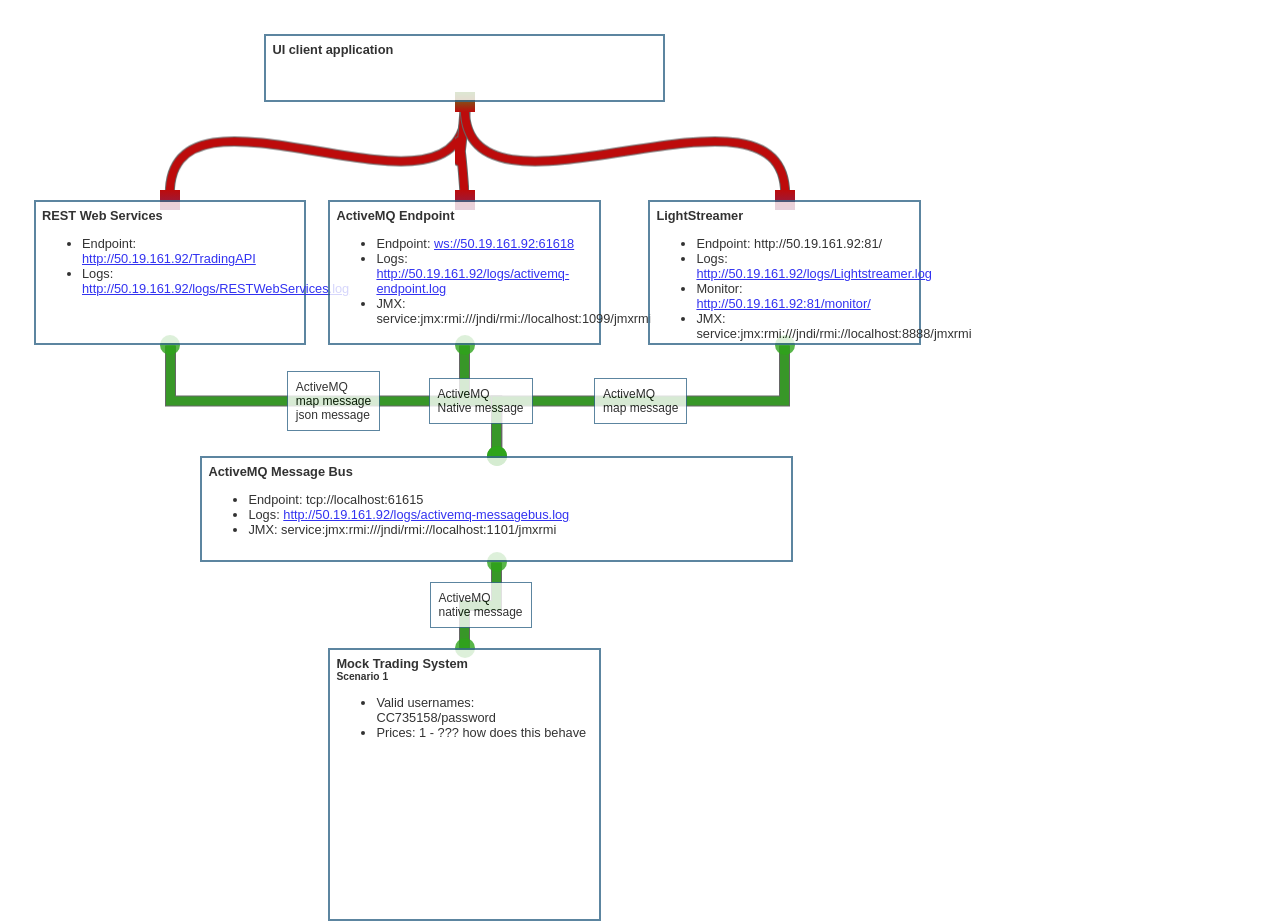
<file: src/diagram.html>
<!doctype html>
<html>
<head>
    <title>CIAPI-in-a-box - Dashboard</title>
    <meta http-equiv="content-type" content="text/html;charset=utf-8"/>
    <script type="text/javascript" src="libs/jquery-1.6.1.js"></script>
    <script type="text/javascript" src="libs/jquery-ui/1.8.11/js/jquery-ui.min.js"></script>
    <script type="text/javascript" src="libs/jquery.jsPlumb-1.3.2-all-min.js"></script>

    <link rel="stylesheet" href="libs/themes/ci.default/ci.default.css"/>
    <link rel="stylesheet" href="styles.css"/>

    <style>
        #UIApp-component {
            top: 2em;
            left: 20em;
            width: 30em;
        }

        #RESTWebServices-component {
            top: 15em;
            left: 2em;
            height: 10em;
            width: 20em;
        }

        #ActiveMQEndpoint-component {
            top: 15em;
            left: 25em;
            height: 10em;
            width: 20em;
        }

        #LightStreamer-component {
            top: 15em;
            left: 50em;
            height: 10em;
            width: 20em;
        }

        #ActiveMQMessageBus-component {
            top: 35em;
            left: 15em;
            width: 45em;
            height: 7em;
        }

        #MockTradingSystem-component {
            top: 50em;
            left: 25em;
            height: 20em;
            width: 20em;
        }

    </style>

    <!--  demo code -->
    <script type="text/javascript" src="connections.js"></script>
</head>
<body onunload="jsPlumb.unload();">

<div style="position:absolute">
    <div id="demo">
        <div class="component window" id="UIApp-component">
            <h3>UI client application</h3>
        </div>
        <div class="component window" id="RESTWebServices-component">
            <h3>REST Web Services</h3>
            <ul>
                <li>Endpoint: <a href="http://50.19.161.92/TradingAPI">http://50.19.161.92/TradingAPI</a></li>
                <li>Logs: <a href="http://50.19.161.92/logs/RESTWebServices.log">http://50.19.161.92/logs/RESTWebServices.log</a></li>
            </ul>
        </div>
        <div class="component window" id="ActiveMQEndpoint-component">
            <h3>ActiveMQ Endpoint</h3>
             <ul>
                <li>Endpoint: <a href="Websockets.Console.html" target="_blank">ws://50.19.161.92:61618</a></li>
                <li>Logs: <a href="http://50.19.161.92/logs/activemq-endpoint.log">http://50.19.161.92/logs/activemq-endpoint.log</a></li>
                <li>JMX: service:jmx:rmi:///jndi/rmi://localhost:1099/jmxrmi</li>
            </ul>
        </div>
        <div class="component window" id="LightStreamer-component">
            <h3>LightStreamer</h3>
            <ul>
                <li>Endpoint: http://50.19.161.92:81/</li>
                <li>Logs: <a href="http://50.19.161.92/logs/Lightstreamer.log">http://50.19.161.92/logs/Lightstreamer.log</a></li>
                <li>Monitor: <a href="http://50.19.161.92:81/monitor/">http://50.19.161.92:81/monitor/</a></li>
                <li>JMX: service:jmx:rmi:///jndi/rmi://localhost:8888/jmxrmi</li>
            </ul>
        </div>
        <div class="component window" id="ActiveMQMessageBus-component">
            <h3>ActiveMQ Message Bus</h3>
            <ul>
                <li>Endpoint: tcp://localhost:61615</li>
                <li>Logs: <a href="http://50.19.161.92/logs/activemq-messagebus.log">http://50.19.161.92/logs/activemq-messagebus.log</a></li>
                <li>JMX: service:jmx:rmi:///jndi/rmi://localhost:1101/jmxrmi</li>
            </ul>
            <strong></strong>
        </div>
        <div class="component window" id="MockTradingSystem-component">
            <h3>Mock Trading System</h3>
            <div id="scenario1">
                <h4>Scenario 1</h4>
                <ul>
                    <li>Valid usernames:  CC735158/password</li>
                    <li>Prices:  1 - ??? how does this behave</li>
                </ul>
            </div>
        </div>
    </div>
</div>

<div id="debug"></div>

</body>
</html>
</file>
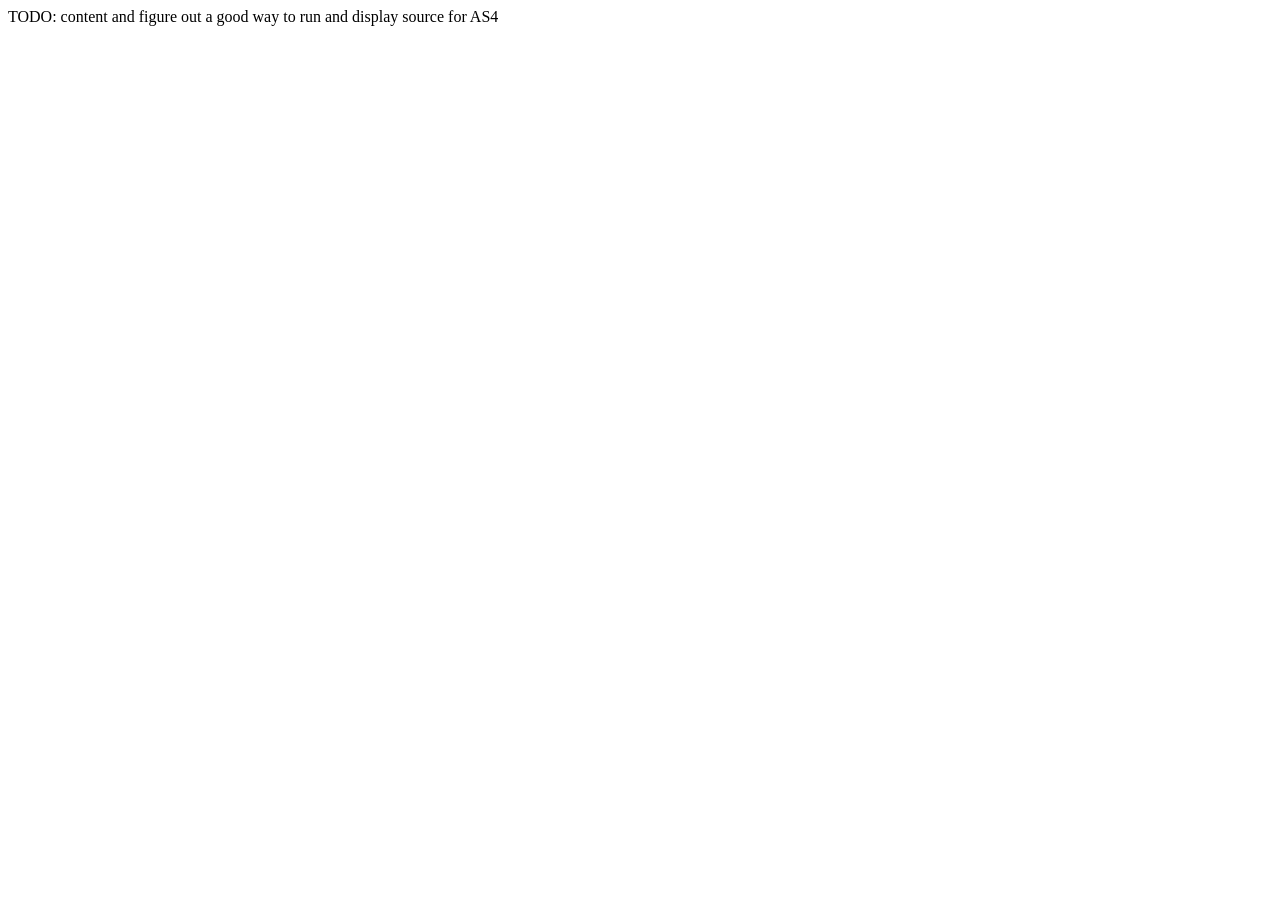
<file: src/content/samples/as4-async.readme.htm>
﻿<!DOCTYPE html PUBLIC "-//W3C//DTD XHTML 1.0 Transitional//EN" "http://www.w3.org/TR/xhtml1/DTD/xhtml1-transitional.dtd">
<html xmlns="http://www.w3.org/1999/xhtml">
<head>
    <title></title>
</head>
<body>
TODO: content and figure out a good way to run and display source for AS4
</body>
</html>
</file>
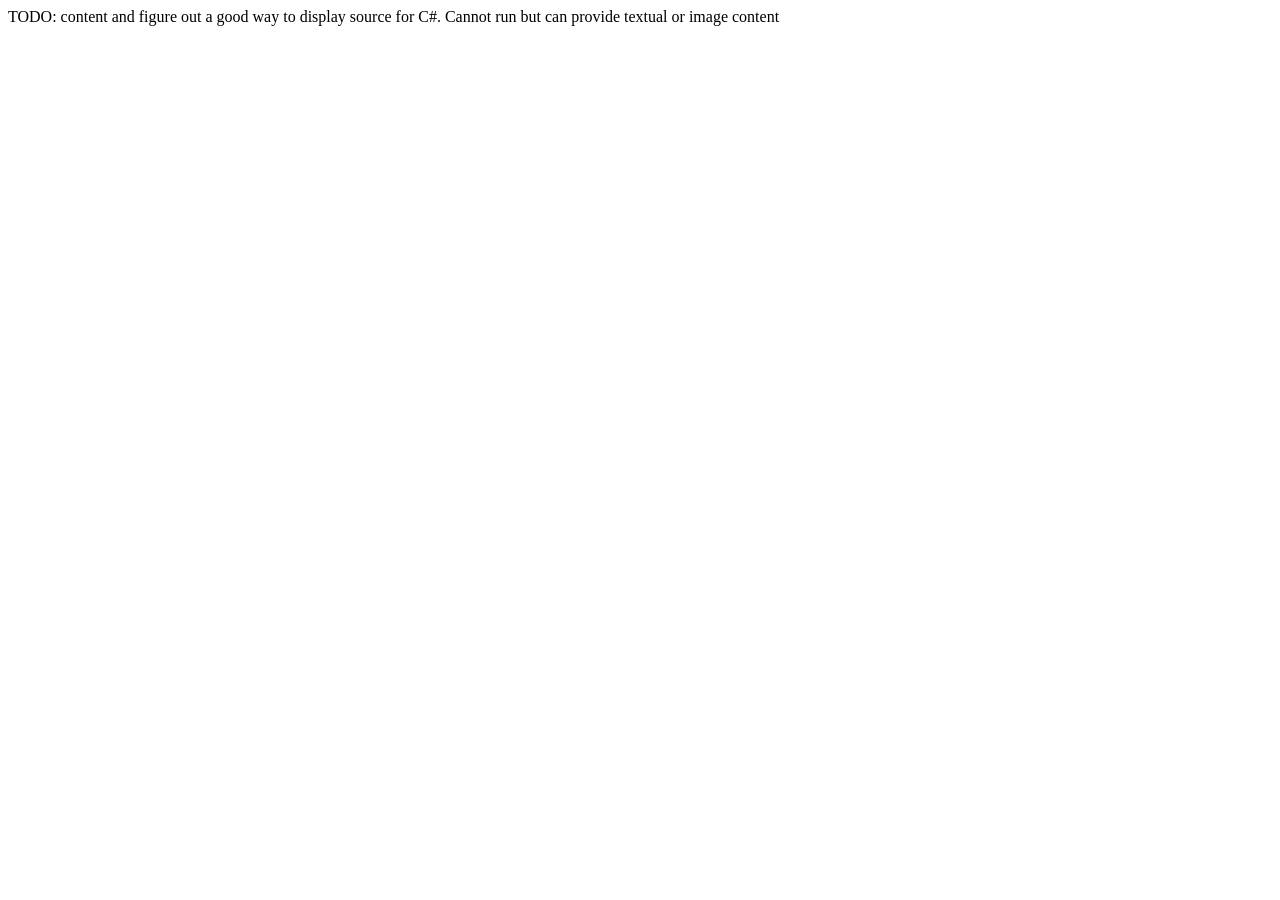
<file: src/content/samples/winforms-async.readme.htm>
﻿<!DOCTYPE html PUBLIC "-//W3C//DTD XHTML 1.0 Transitional//EN" "http://www.w3.org/TR/xhtml1/DTD/xhtml1-transitional.dtd">
<html xmlns="http://www.w3.org/1999/xhtml">
<head>
    <title></title>
</head>
<body>
TODO: content and figure out a good way to display source for C#. Cannot run but can provide textual or image content
</body>
</html>
</file>
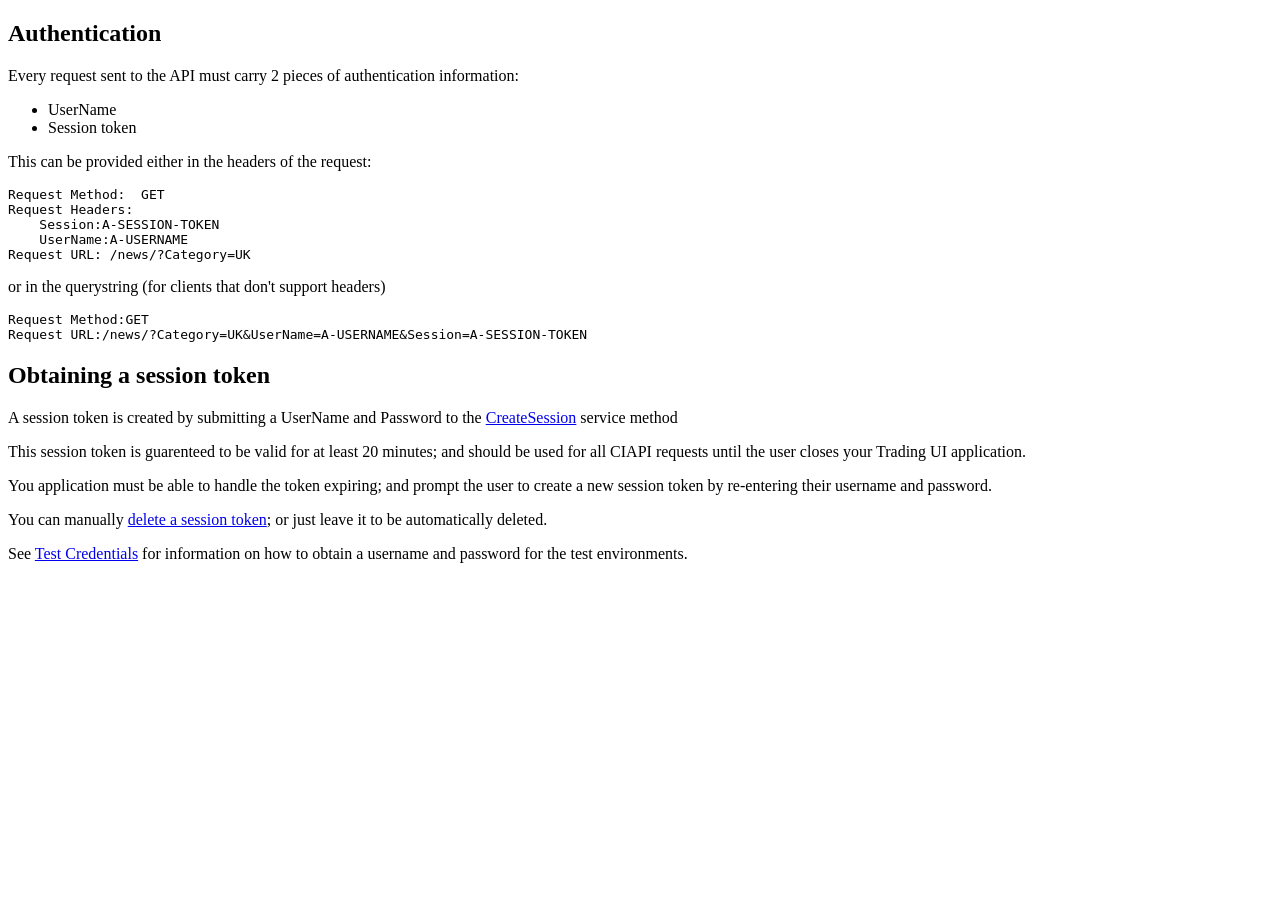
<file: src/content/static/authentication.htm>
﻿<!DOCTYPE html PUBLIC "-//W3C//DTD XHTML 1.0 Strict//EN" "http://www.w3.org/TR/xhtml1/DTD/xhtml1-strict.dtd">
<html xmlns="http://www.w3.org/1999/xhtml" xml:lang="en">
<head>
    <meta http-equiv="Content-type" content="text/html; charset=utf-8" />
    <meta http-equiv="Content-Language" content="en-us" />
    
    <title></title>
</head>
<body>
    <h2>Authentication</h2>
    <p>Every request sent to the API must carry 2 pieces of authentication information:
        <ul>
            <li>UserName</li>
            <li>Session token</li>
        </ul>
    </p>
    <p>This can be provided either in the headers of the request:</p>
<pre>
Request Method:  GET
Request Headers:
    Session:A-SESSION-TOKEN
    UserName:A-USERNAME
Request URL: /news/?Category=UK
</pre>
    <p>or in the querystring (for clients that don&apos;t support headers)</p>
<pre>
Request Method:GET
Request URL:/news/?Category=UK&UserName=A-USERNAME&Session=A-SESSION-TOKEN
</pre>

    <h2>Obtaining a session token</h2>
    <p>A session token is created by submitting a UserName and Password to the <a href='#service.CreateSession'>CreateSession</a> service method</p>
    <p>This session token is guarenteed to be valid for at least 20 minutes; and should be used for all CIAPI requests until the user closes your Trading UI application.</p>
    <p>You application must be able to handle the token expiring; and prompt the user to create a new session token by re-entering their username and password.</p>
	<p>You can manually <a href='#service.DeleteSession'> delete a session token</a>; or just leave it to be automatically deleted.</p>
    <p>See <a href='#content.test-credentials'>Test Credentials</a> for information on how to obtain a username and password for the test environments.</p>
</body>
</html>
</file>
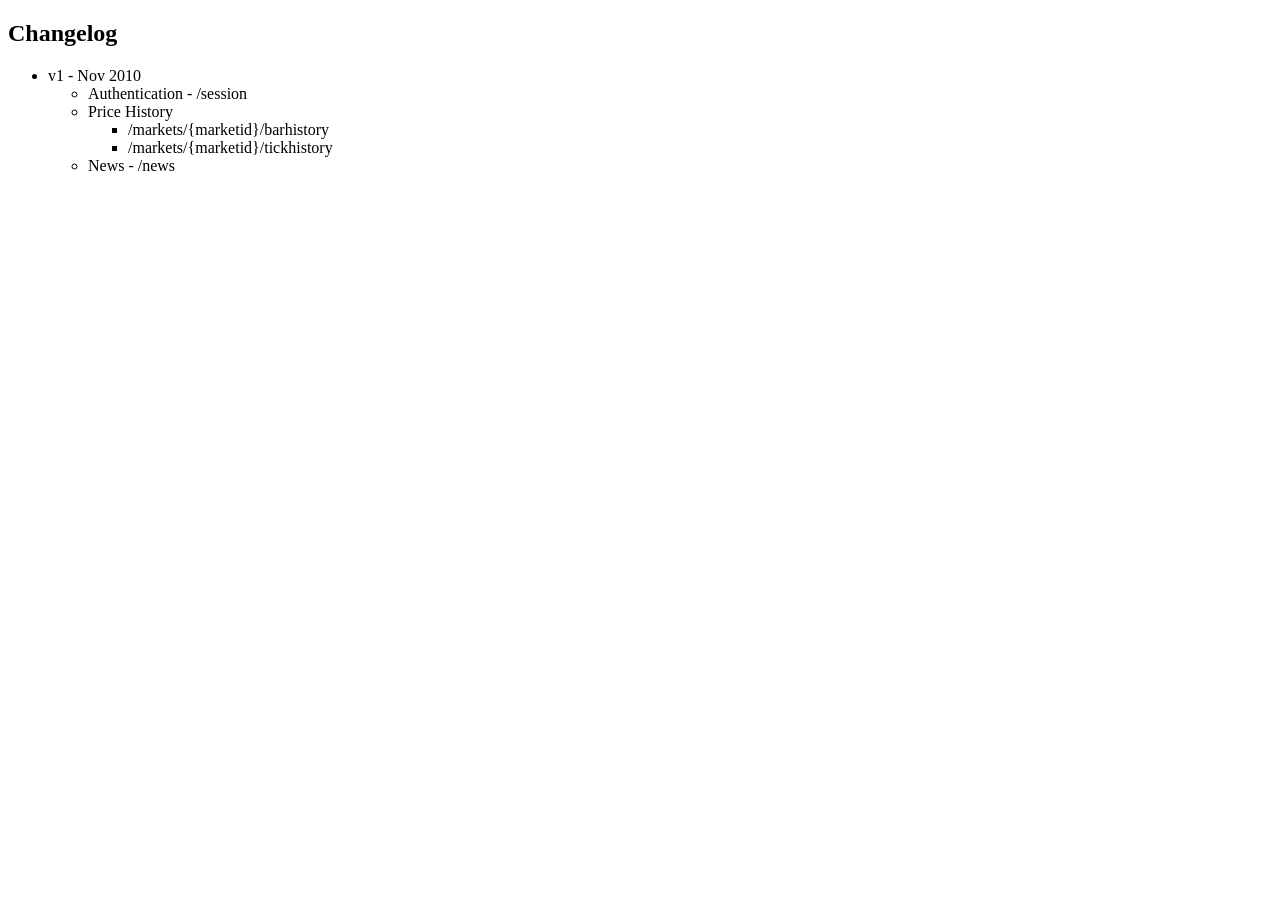
<file: src/content/static/changelog.htm>
﻿<!DOCTYPE html PUBLIC "-//W3C//DTD XHTML 1.0 Strict//EN" "http://www.w3.org/TR/xhtml1/DTD/xhtml1-strict.dtd">
<html xmlns="http://www.w3.org/1999/xhtml" xml:lang="en">
<head>
    <meta http-equiv="Content-type" content="text/html; charset=utf-8" />
    <meta http-equiv="Content-Language" content="en-us" />
    
    <title></title>
</head>
<body>
    <h2>Changelog</h2>
    <ul>
        <li>v1 - Nov 2010
            <ul>
                <li>Authentication - /session</li>
                <li>Price History 
                    <ul>
                        <li>/markets/{marketid}/barhistory</li>
                        <li>/markets/{marketid}/tickhistory</li>
                    </ul>
                </li>
                <li>News - /news</li>
            </ul>
        </li>
    </ul>   
</body>
</html>
</file>
<file: src/libs/themes/ci.default/ci.default.css>
/*
 *
 * City Index Default Theme
 * {website url to go here}
 *
 * Copyright(c) City Index.  All rights reserved.
 *
 * Dual licensed under the MIT or GPL Version 2 licenses.
 * {email address for licensing}
 * {url to website with license}
 *
*/

a
{
    outline: none;
}

/* Layout helpers
----------------------------------*/
.ui-helper-hidden {
    display: none;
}

.ui-helper-hidden-accessible {
    position: absolute;
    left: -99999999px;
}

.ui-helper-reset {
    margin: 0;
    padding: 0;
    border: 0;
    outline: 0;
    line-height: 1.3;
    text-decoration: none;
    font-size: 100%;
    list-style: none;
}

.ui-helper-clearfix:after {
    content: ".";
    display: block;
    height: 0;
    clear: both;
    visibility: hidden;
}

.ui-helper-clearfix {
    display: inline-block;
}

/* required comment for clearfix to work in Opera \*/
* html .ui-helper-clearfix {
    height: 1%;
}

.ui-helper-clearfix {
    display: block;
}

/* end clearfix */
.ui-helper-zfix {
    width: 100%;
    height: 100%;
    top: 0;
    left: 0;
    position: absolute;
    opacity: 0;
    filter: Alpha(Opacity=0);
}


/* Interaction Cues
----------------------------------*/
.ui-state-disabled {
    cursor: default !important;
}


/* Icons
----------------------------------*/

/* states and images */
.ui-icon {
    display: block;
    text-indent: -99999px;
    overflow: hidden;
    background-repeat: no-repeat;
    -moz-border-radius: 10px;
    -webkit-border-radius: 10px;
    border-radius: 10px;
}


/* Misc visuals
----------------------------------*/

/* Overlays */
.ui-widget-overlay {
    position: absolute;
    top: 0;
    left: 0;
    width: 100%;
    height: 100%;
}


/*
 * jQuery UI CSS Framework @VERSION
 *
 * Copyright 2010, AUTHORS.txt (http://jqueryui.com/about)
 * Dual licensed under the MIT or GPL Version 2 licenses.
 * http://jquery.org/license
 *
 * http://docs.jquery.com/UI/Theming/API
 *
 */

/* Component containers
----------------------------------*/
.ui-widget {
    font-family: Arial,sans-serif;
    font-size: 1.1em;
}

.ui-widget .ui-widget {
    font-size: 1em;
}

.ui-widget input, .ui-widget select, .ui-widget textarea, .ui-widget button {
    font-family: Arial,sans-serif;
    font-size: 1em;
}
.ui-widget-content {
    border: 1px solid #D5D5D5;
    background: #fdfdfd;
    color: #4f4f4f;
}

.ui-widget-content a {
    color: #4f4f4f;
}

.ui-widget-header {
    background: #c7c8c7 url(images/ui-ciapi-bg_highlight.png) 50% 50% repeat-x;
    color: #333;
    font-weight: bold;
    text-shadow: 0px 1px 0px rgba(255,255,255,0.7);
}

.ui-widget-header a {
    color: #4f4f4f;
}

/* Interaction states
----------------------------------*/
.ui-state-default, .ui-widget-content .ui-state-default, .ui-widget-header .ui-state-default {
    border: 1px solid #1a1a1a;
    background: #171717 url(images/ui-ciapi-bg_highlight.png) 50% 50% repeat-x;

    font-weight: bold;
    color: #fff;
    text-shadow: 0px 1px 0px rgba(0,0,0,0.7);
}

.ui-state-default.ui-ciapi-button-yellow {
    background: #ffd500 url(images/ui-ciapi-bg_highlight_yellow.png) 50% 50% repeat-x;
    color: #000;
    text-shadow: 0px 1px 0px rgba(255,255,255,0.7);
}

.ui-state-default a, .ui-state-default a:link, .ui-state-default a:visited {
    color: #4f4f4f;
    text-decoration: none;
    text-shadow: 0 1px 0 rgba(255, 255, 255, 0.8);
}
.ui-state-hover, .ui-widget-content .ui-state-hover, .ui-widget-header .ui-state-hover, .ui-state-focus, .ui-widget-content .ui-state-focus, .ui-widget-header .ui-state-focus {
    border: 1px solid #1a1a1a;
    background: #171717 url(images/ui-ciapi-bg_highlight_hover.png) 50% 50% repeat-x;
}

.ui-state-hover.ui-ciapi-button-yellow {
    background: #ffd500 url(images/ui-ciapi-bg_highlight_hover_yellow.png) 50% 50% repeat-x;
}

.ui-state-hover a, .ui-state-hover a:hover {
    color: #fff;
    text-decoration: none;
}
.ui-state-active, .ui-widget-content .ui-state-active, .ui-widget-header .ui-state-active {
    border: 1px solid #1a1a1a;
    background: #171717 url(images/ui-ciapi-bg_highlight_active.png) 50% 50% repeat-x;
}

.ui-state-active.ui-ciapi-button-yellow {
    background: #ffd500 url(images/ui-ciapi-bg_highlight_active_yellow.png) 50% 50% repeat-x;
}

.ui-state-active a, .ui-state-active a:link, .ui-state-active a:visited {
    color: #fff;
    text-decoration: none;
}
.ui-widget :active {
    outline: none;
}

/* Interaction Cues
----------------------------------*/
.ui-state-highlight, .ui-widget-content .ui-state-highlight, .ui-widget-header .ui-state-highlight
{
    border: 1px solid #666666;
    background: #aaaaaa;
    background: #aaaaaa linear-gradient(top, rgba(0,0,0,0.25), rgba(0,0,0,0));
    background: #aaaaaa -webkit-gradient(linear, left top, left bottom, from(rgba(0,0,0,0.25)), to(rgba(0,0,0,0)));
    background: #aaaaaa -moz-linear-gradient(top, rgba(0,0,0,0.25), rgba(0,0,0,0)); /*    filter: progid:DXImageTransform.Microsoft.gradient(startColorstr=#33000000, endColorstr=#00000000);     -ms-filter: "progid:DXImageTransform.Microsoft.gradient(startColorstr=#33000000, endColorstr=#00000000)"; */
    color: #ffffff;
    text-shadow: 1px 1px 1px #333333;
}

.ui-state-highlight a, .ui-widget-content .ui-state-highlight a, .ui-widget-header .ui-state-highlight a
{
    color: #363636;
}
.ui-state-error, .ui-widget-content .ui-state-error, .ui-widget-header .ui-state-error
{
    border: 1px solid #cd0a0a;
    background: #fef1ec url(images/ui-bg_inset-soft_95_fef1ec_1x100.png) 50% bottom repeat-x;
    background: #fef1ec linear-gradient(top, rgba(255,255,255,0.8), rgba(255,255,255,0));
    background: #fef1ec -webkit-gradient(linear, left top, left bottom, from(rgba(255,255,255,0.8)), to(rgba(255,255,255,0)));
    background: #fef1ec -moz-linear-gradient(top, rgba(255,255,255,0.8), rgba(255,255,255,0)); /*    filter: progid:DXImageTransform.Microsoft.gradient(startColorstr=#DDFFFFFF, endColorstr=#00FFFFFF);     -ms-filter: "progid:DXImageTransform.Microsoft.gradient(startColorstr=#DDFFFFFF, endColorstr=#00FFFFFF)";*/
    color: #cd0a0a;
    padding: 10px;
    margin: 0 0 10px 0;
}
.ui-state-error a, .ui-widget-content .ui-state-error a, .ui-widget-header .ui-state-error a
{
    color: #cd0a0a;
}
.ui-state-error-text, .ui-widget-content .ui-state-error-text, .ui-widget-header .ui-state-error-text
{
    color: #cd0a0a;
}
.ui-priority-primary, .ui-widget-content .ui-priority-primary, .ui-widget-header .ui-priority-primary
{
    font-weight: bold;
}
.ui-priority-secondary, .ui-widget-content .ui-priority-secondary, .ui-widget-header .ui-priority-secondary
{
    opacity: .7;
    filter: Alpha(Opacity=70);
    font-weight: normal;
}
.ui-state-disabled, .ui-widget-content .ui-state-disabled, .ui-widget-header .ui-state-disabled
{
    opacity: .35;
    filter: Alpha(Opacity=35);
    background-image: none;
}

/* Icons
----------------------------------*/

/* states and images */
.ui-icon
{
    width: 16px;
    height: 16px;
    background-image: url(images/ui-icons_ffffff_256x240.png);
}
.ui-widget-content .ui-icon
{
    background-image: url(images/ui-icons_ffffff_256x240.png);
}
.ui-widget-header .ui-icon
{
    background-image: url(images/ui-icons_ffffff_256x240.png);
}
.ui-state-default .ui-icon {
    background-image: url(images/ui-icons_ffffff_256x240.png);
}

.ui-state-default.ui-ciapi-button-yellow .ui-icon {
    background-image: url(images/ui-icons_222222_256x240.png);
}

.ui-state-hover .ui-icon, .ui-state-focus .ui-icon
{
    background-image: url(images/ui-icons_ffffff_256x240.png);
}
.ui-state-active .ui-icon
{
    background-image: url(images/ui-icons_ffffff_256x240.png);
}
.ui-state-highlight .ui-icon
{
    background-image: url(images/ui-icons_ffffff_256x240.png);
}
.ui-state-error .ui-icon, .ui-state-error-text .ui-icon
{
    background-image: url(images/ui-icons_cd0a0a_256x240.png);
}


.ui-button-text-icon-primary .ui-button-icon-primary, .ui-button-text-icons .ui-button-icon-primary, .ui-button-icons-only .ui-button-icon-primary {
    left: 0.5em;
}

/* positioning */
.ui-icon-carat-1-n
{
    background-position: 0 0;
}
.ui-icon-carat-1-ne
{
    background-position: -16px 0;
}
.ui-icon-carat-1-e
{
    background-position: -32px 0;
}
.ui-icon-carat-1-se
{
    background-position: -48px 0;
}
.ui-icon-carat-1-s
{
    background-position: -64px 0;
}
.ui-icon-carat-1-sw
{
    background-position: -80px 0;
}
.ui-icon-carat-1-w
{
    background-position: -96px 0;
}
.ui-icon-carat-1-nw
{
    background-position: -112px 0;
}
.ui-icon-carat-2-n-s
{
    background-position: -128px 0;
}
.ui-icon-carat-2-e-w
{
    background-position: -144px 0;
}
.ui-icon-triangle-1-n
{
    background-position: 0 -16px;
}
.ui-icon-triangle-1-ne
{
    background-position: -16px -16px;
}
.ui-icon-triangle-1-e
{
    background-position: -32px -16px;
}
.ui-icon-triangle-1-se
{
    background-position: -48px -16px;
}
.ui-icon-triangle-1-s
{
    background-position: -64px -16px;
}
.ui-icon-triangle-1-sw
{
    background-position: -80px -16px;
}
.ui-icon-triangle-1-w
{
    background-position: -96px -16px;
}
.ui-icon-triangle-1-nw
{
    background-position: -112px -16px;
}
.ui-icon-triangle-2-n-s
{
    background-position: -128px -16px;
}
.ui-icon-triangle-2-e-w
{
    background-position: -144px -16px;
}
.ui-icon-arrow-1-n
{
    background-position: 0 -32px;
}
.ui-icon-arrow-1-ne
{
    background-position: -16px -32px;
}
.ui-icon-arrow-1-e
{
    background-position: -32px -32px;
}
.ui-icon-arrow-1-se
{
    background-position: -48px -32px;
}
.ui-icon-arrow-1-s
{
    background-position: -64px -32px;
}
.ui-icon-arrow-1-sw
{
    background-position: -80px -32px;
}
.ui-icon-arrow-1-w
{
    background-position: -96px -32px;
}
.ui-icon-arrow-1-nw
{
    background-position: -112px -32px;
}
.ui-icon-arrow-2-n-s
{
    background-position: -128px -32px;
}
.ui-icon-arrow-2-ne-sw
{
    background-position: -144px -32px;
}
.ui-icon-arrow-2-e-w
{
    background-position: -160px -32px;
}
.ui-icon-arrow-2-se-nw
{
    background-position: -176px -32px;
}
.ui-icon-arrowstop-1-n
{
    background-position: -192px -32px;
}
.ui-icon-arrowstop-1-e
{
    background-position: -208px -32px;
}
.ui-icon-arrowstop-1-s
{
    background-position: -224px -32px;
}
.ui-icon-arrowstop-1-w
{
    background-position: -240px -32px;
}
.ui-icon-arrowthick-1-n
{
    background-position: 0 -48px;
}
.ui-icon-arrowthick-1-ne
{
    background-position: -16px -48px;
}
.ui-icon-arrowthick-1-e
{
    background-position: -32px -48px;
}
.ui-icon-arrowthick-1-se
{
    background-position: -48px -48px;
}
.ui-icon-arrowthick-1-s
{
    background-position: -64px -48px;
}
.ui-icon-arrowthick-1-sw
{
    background-position: -80px -48px;
}
.ui-icon-arrowthick-1-w
{
    background-position: -96px -48px;
}
.ui-icon-arrowthick-1-nw
{
    background-position: -112px -48px;
}
.ui-icon-arrowthick-2-n-s
{
    background-position: -128px -48px;
}
.ui-icon-arrowthick-2-ne-sw
{
    background-position: -144px -48px;
}
.ui-icon-arrowthick-2-e-w
{
    background-position: -160px -48px;
}
.ui-icon-arrowthick-2-se-nw
{
    background-position: -176px -48px;
}
.ui-icon-arrowthickstop-1-n
{
    background-position: -192px -48px;
}
.ui-icon-arrowthickstop-1-e
{
    background-position: -208px -48px;
}
.ui-icon-arrowthickstop-1-s
{
    background-position: -224px -48px;
}
.ui-icon-arrowthickstop-1-w
{
    background-position: -240px -48px;
}
.ui-icon-arrowreturnthick-1-w
{
    background-position: 0 -64px;
}
.ui-icon-arrowreturnthick-1-n
{
    background-position: -16px -64px;
}
.ui-icon-arrowreturnthick-1-e
{
    background-position: -32px -64px;
}
.ui-icon-arrowreturnthick-1-s
{
    background-position: -48px -64px;
}
.ui-icon-arrowreturn-1-w
{
    background-position: -64px -64px;
}
.ui-icon-arrowreturn-1-n
{
    background-position: -80px -64px;
}
.ui-icon-arrowreturn-1-e
{
    background-position: -96px -64px;
}
.ui-icon-arrowreturn-1-s
{
    background-position: -112px -64px;
}
.ui-icon-arrowrefresh-1-w
{
    background-position: -128px -64px;
}
.ui-icon-arrowrefresh-1-n
{
    background-position: -144px -64px;
}
.ui-icon-arrowrefresh-1-e
{
    background-position: -160px -64px;
}
.ui-icon-arrowrefresh-1-s
{
    background-position: -176px -64px;
}
.ui-icon-arrow-4
{
    background-position: 0 -80px;
}
.ui-icon-arrow-4-diag
{
    background-position: -16px -80px;
}
.ui-icon-extlink
{
    background-position: -32px -80px;
}
.ui-icon-newwin
{
    background-position: -48px -80px;
}
.ui-icon-refresh
{
    background-position: -64px -80px;
}
.ui-icon-shuffle
{
    background-position: -80px -80px;
}
.ui-icon-transfer-e-w
{
    background-position: -96px -80px;
}
.ui-icon-transferthick-e-w
{
    background-position: -112px -80px;
}
.ui-icon-folder-collapsed
{
    background-position: 0 -96px;
}
.ui-icon-folder-open
{
    background-position: -16px -96px;
}
.ui-icon-document
{
    background-position: -32px -96px;
}
.ui-icon-document-b
{
    background-position: -48px -96px;
}
.ui-icon-note
{
    background-position: -64px -96px;
}
.ui-icon-mail-closed
{
    background-position: -80px -96px;
}
.ui-icon-mail-open
{
    background-position: -96px -96px;
}
.ui-icon-suitcase
{
    background-position: -112px -96px;
}
.ui-icon-comment
{
    background-position: -128px -96px;
}
.ui-icon-person
{
    background-position: -144px -96px;
}
.ui-icon-print
{
    background-position: -160px -96px;
}
.ui-icon-trash
{
    background-position: -176px -96px;
}
.ui-icon-locked
{
    background-position: -192px -96px;
}
.ui-icon-unlocked
{
    background-position: -208px -96px;
}
.ui-icon-bookmark
{
    background-position: -224px -96px;
}
.ui-icon-tag
{
    background-position: -240px -96px;
}
.ui-icon-home
{
    background-position: 0 -112px;
}
.ui-icon-flag
{
    background-position: -16px -112px;
}
.ui-icon-calendar
{
    background-position: -32px -112px;
}
.ui-icon-cart
{
    background-position: -48px -112px;
}
.ui-icon-pencil
{
    background-position: -64px -112px;
}
.ui-icon-clock
{
    background-position: -80px -112px;
}
.ui-icon-disk
{
    background-position: -96px -112px;
}
.ui-icon-calculator
{
    background-position: -112px -112px;
}
.ui-icon-zoomin
{
    background-position: -128px -112px;
}
.ui-icon-zoomout
{
    background-position: -144px -112px;
}
.ui-icon-search
{
    background-position: -160px -112px;
}
.ui-icon-wrench
{
    background-position: -176px -112px;
}
.ui-icon-gear
{
    background-position: -192px -112px;
}
.ui-icon-heart
{
    background-position: -208px -112px;
}
.ui-icon-star
{
    background-position: -224px -112px;
}
.ui-icon-link
{
    background-position: -240px -112px;
}
.ui-icon-cancel
{
    background-position: 0 -128px;
}
.ui-icon-plus
{
    background-position: -16px -128px;
}
.ui-icon-plusthick
{
    background-position: -32px -128px;
}
.ui-icon-minus
{
    background-position: -48px -128px;
}
.ui-icon-minusthick
{
    background-position: -64px -128px;
}
.ui-icon-close
{
    background-position: -80px -128px;
}
.ui-icon-closethick
{
    background-position: -96px -128px;
}
.ui-icon-key
{
    background-position: -112px -128px;
}
.ui-icon-lightbulb
{
    background-position: -128px -128px;
}
.ui-icon-scissors
{
    background-position: -144px -128px;
}
.ui-icon-clipboard
{
    background-position: -160px -128px;
}
.ui-icon-copy
{
    background-position: -176px -128px;
}
.ui-icon-contact
{
    background-position: -192px -128px;
}
.ui-icon-image
{
    background-position: -208px -128px;
}
.ui-icon-video
{
    background-position: -224px -128px;
}
.ui-icon-script
{
    background-position: -240px -128px;
}
.ui-icon-alert
{
    background-position: 0 -144px;
}
.ui-icon-info
{
    background-position: -16px -144px;
}
.ui-icon-notice
{
    background-position: -32px -144px;
}
.ui-icon-help
{
    background-position: -48px -144px;
}
.ui-icon-check
{
    background-position: -64px -144px;
}
.ui-icon-bullet
{
    background-position: -80px -144px;
}
.ui-icon-radio-off
{
    background-position: -96px -144px;
}
.ui-icon-radio-on
{
    background-position: -112px -144px;
}
.ui-icon-pin-w
{
    background-position: -128px -144px;
}
.ui-icon-pin-s
{
    background-position: -144px -144px;
}
.ui-icon-play
{
    background-position: 0 -160px;
}
.ui-icon-pause
{
    background-position: -16px -160px;
}
.ui-icon-seek-next
{
    background-position: -32px -160px;
}
.ui-icon-seek-prev
{
    background-position: -48px -160px;
}
.ui-icon-seek-end
{
    background-position: -64px -160px;
}
.ui-icon-seek-start
{
    background-position: -80px -160px;
}
/* ui-icon-seek-first is deprecated, use ui-icon-seek-start instead */
.ui-icon-seek-first
{
    background-position: -80px -160px;
}
.ui-icon-stop
{
    background-position: -96px -160px;
}
.ui-icon-eject
{
    background-position: -112px -160px;
}
.ui-icon-volume-off
{
    background-position: -128px -160px;
}
.ui-icon-volume-on
{
    background-position: -144px -160px;
}
.ui-icon-power
{
    background-position: 0 -176px;
}
.ui-icon-signal-diag
{
    background-position: -16px -176px;
}
.ui-icon-signal
{
    background-position: -32px -176px;
}
.ui-icon-battery-0
{
    background-position: -48px -176px;
}
.ui-icon-battery-1
{
    background-position: -64px -176px;
}
.ui-icon-battery-2
{
    background-position: -80px -176px;
}
.ui-icon-battery-3
{
    background-position: -96px -176px;
}
.ui-icon-circle-plus
{
    background-position: 0 -192px;
}
.ui-icon-circle-minus
{
    background-position: -16px -192px;
}
.ui-icon-circle-close
{
    background-position: -32px -192px;
}
.ui-icon-circle-triangle-e
{
    background-position: -48px -192px;
}
.ui-icon-circle-triangle-s
{
    background-position: -64px -192px;
}
.ui-icon-circle-triangle-w
{
    background-position: -80px -192px;
}
.ui-icon-circle-triangle-n
{
    background-position: -96px -192px;
}
.ui-icon-circle-arrow-e
{
    background-position: -112px -192px;
}
.ui-icon-circle-arrow-s
{
    background-position: -128px -192px;
}
.ui-icon-circle-arrow-w
{
    background-position: -144px -192px;
}
.ui-icon-circle-arrow-n
{
    background-position: -160px -192px;
}
.ui-icon-circle-zoomin
{
    background-position: -176px -192px;
}
.ui-icon-circle-zoomout
{
    background-position: -192px -192px;
}
.ui-icon-circle-check
{
    background-position: -208px -192px;
}
.ui-icon-circlesmall-plus
{
    background-position: 0 -208px;
}
.ui-icon-circlesmall-minus
{
    background-position: -16px -208px;
}
.ui-icon-circlesmall-close
{
    background-position: -32px -208px;
}
.ui-icon-squaresmall-plus
{
    background-position: -48px -208px;
}
.ui-icon-squaresmall-minus
{
    background-position: -64px -208px;
}
.ui-icon-squaresmall-close
{
    background-position: -80px -208px;
}
.ui-icon-grip-dotted-vertical
{
    background-position: 0 -224px;
}
.ui-icon-grip-dotted-horizontal
{
    background-position: -16px -224px;
}
.ui-icon-grip-solid-vertical
{
    background-position: -32px -224px;
}
.ui-icon-grip-solid-horizontal
{
    background-position: -48px -224px;
}
.ui-icon-gripsmall-diagonal-se
{
    background-position: -64px -224px;
}
.ui-icon-grip-diagonal-se
{
    background-position: -80px -224px;
}


/* Misc visuals
----------------------------------*/

/* Corner radius */
.ui-corner-tl
{
    -moz-border-radius-topleft: 3px;
    -webkit-border-top-left-radius: 3px;
    border-top-left-radius: 3px;
}
.ui-corner-tr
{
    -moz-border-radius-topright: 3px;
    -webkit-border-top-right-radius: 3px;
    border-top-right-radius: 3px;
}
.ui-corner-bl
{
    -moz-border-radius-bottomleft: 3px;
    -webkit-border-bottom-left-radius: 3px;
    border-bottom-left-radius: 3px;
}
.ui-corner-br
{
    -moz-border-radius-bottomright: 3px;
    -webkit-border-bottom-right-radius: 3px;
    border-bottom-right-radius: 3px;
}
.ui-corner-top
{
    -moz-border-radius-topleft: 3px;
    -webkit-border-top-left-radius: 3px;
    border-top-left-radius: 3px;
    -moz-border-radius-topright: 3px;
    -webkit-border-top-right-radius: 3px;
    border-top-right-radius: 3px;
}
.ui-corner-bottom
{
    -moz-border-radius-bottomleft: 3px;
    -webkit-border-bottom-left-radius: 3px;
    border-bottom-left-radius: 3px;
    -moz-border-radius-bottomright: 3px;
    -webkit-border-bottom-right-radius: 3px;
    border-bottom-right-radius: 3px;
}
.ui-corner-right
{
    -moz-border-radius-topright: 3px;
    -webkit-border-top-right-radius: 3px;
    border-top-right-radius: 3px;
    -moz-border-radius-bottomright: 3px;
    -webkit-border-bottom-right-radius: 3px;
    border-bottom-right-radius: 3px;
}
.ui-corner-left
{
    -moz-border-radius-topleft: 3px;
    -webkit-border-top-left-radius: 3px;
    border-top-left-radius: 3px;
    -moz-border-radius-bottomleft: 3px;
    -webkit-border-bottom-left-radius: 3px;
    border-bottom-left-radius: 3px;
}
.ui-corner-all
{
    -moz-border-radius: 5px;
    -webkit-border-radius: 5px;
    border-radius: 5px;
}
.ui-round-all
{
    -moz-border-radius: 10px;
    -webkit-border-radius: 10px;
    border-radius: 10px;
}

/* Overlays */
.ui-widget-overlay
{
    background: #2d5972 url(images/ui-bg_flat_0_2d5972_40x100.png) 50% 50% repeat-x;
    opacity: .30;
    filter: Alpha(Opacity=30);
}
.ui-widget-shadow
{
    margin: -8px 0 0 -8px;
    padding: 8px;
    background: #4f4f4f url(images/ui-bg_flat_0_4f4f4f_40x100.png) 50% 50% repeat-x;
    opacity: .30;
    filter: Alpha(Opacity=30);
    -moz-border-radius: 8px;
    -webkit-border-radius: 8px;
    border-radius: 8px;
}
/*
 * jQuery UI Resizable @VERSION
 *
 * Copyright 2010, AUTHORS.txt (http://jqueryui.com/about)
 * Dual licensed under the MIT or GPL Version 2 licenses.
 * http://jquery.org/license
 *
 * http://docs.jquery.com/UI/Resizable#theming
 */
.ui-resizable
{
    position: relative;
}
.ui-resizable-handle
{
    position: absolute;
    font-size: 0.1px;
    z-index: 99999;
    display: block;
}
.ui-resizable-disabled .ui-resizable-handle, .ui-resizable-autohide .ui-resizable-handle
{
    display: none;
}
.ui-resizable-n
{
    cursor: n-resize;
    height: 7px;
    width: 100%;
    top: -5px;
    left: 0;
}
.ui-resizable-s
{
    cursor: s-resize;
    height: 7px;
    width: 100%;
    bottom: -5px;
    left: 0;
}
.ui-resizable-e
{
    cursor: e-resize;
    width: 7px;
    right: -5px;
    top: 0;
    height: 100%;
}
.ui-resizable-w
{
    cursor: w-resize;
    width: 7px;
    left: -5px;
    top: 0;
    height: 100%;
}
.ui-resizable-se
{
    cursor: se-resize;
    width: 12px;
    height: 12px;
    right: 1px;
    bottom: 1px;
}
.ui-resizable-sw
{
    cursor: sw-resize;
    width: 9px;
    height: 9px;
    left: -5px;
    bottom: -5px;
}
.ui-resizable-nw
{
    cursor: nw-resize;
    width: 9px;
    height: 9px;
    left: -5px;
    top: -5px;
}
.ui-resizable-ne
{
    cursor: ne-resize;
    width: 9px;
    height: 9px;
    right: -5px;
    top: -5px;
}
/*
 * jQuery UI Selectable @VERSION
 *
 * Copyright 2010, AUTHORS.txt (http://jqueryui.com/about)
 * Dual licensed under the MIT or GPL Version 2 licenses.
 * http://jquery.org/license
 *
 * http://docs.jquery.com/UI/Selectable#theming
 */
.ui-selectable-helper
{
    position: absolute;
    z-index: 100;
    border: 1px dotted black;
}
/*
 * jQuery UI Accordion @VERSION
 *
 * Copyright 2010, AUTHORS.txt (http://jqueryui.com/about)
 * Dual licensed under the MIT or GPL Version 2 licenses.
 * http://jquery.org/license
 *
 * http://docs.jquery.com/UI/Accordion#theming
 */
/* IE/Win - Fix animation bug - #4615 */
.ui-accordion
{
    width: 100%;
}
.ui-accordion .ui-accordion-header
{
    cursor: pointer;
    position: relative;
    margin-top: 1px;
    zoom: 1;
}
.ui-accordion .ui-accordion-li-fix
{
    display: inline;
}
.ui-accordion .ui-accordion-header-active
{
    border-bottom: 0 !important;
}
.ui-accordion .ui-accordion-header a
{
    display: block;
    font-size: 1em;
    padding: .5em .5em .5em .7em;
}
.ui-accordion-icons .ui-accordion-header a
{
    padding-left: 2.2em;
}
.ui-accordion .ui-accordion-header .ui-icon
{
    position: absolute;
    left: .5em;
    top: 50%;
    margin-top: -8px;
}
.ui-accordion .ui-accordion-content
{
    padding: 1em 2.2em;
    border-top: 0;
    margin-top: -2px;
    position: relative;
    top: 1px;
    margin-bottom: 2px;
    overflow: auto;
    display: none;
    zoom: 1;
}
.ui-accordion .ui-accordion-content-active
{
    display: block;
}

.ui-accordion .ui-accordion-header
{
    margin: 0;
    -moz-border-radius: 0;
    -webkit-border-radius: 0;
    border-radius: 0;
}


.ui-accordion .ui-accordion-content
{
    margin-bottom: 0;
}

/*
 * jQuery UI Autocomplete @VERSION
 *
 * Copyright 2010, AUTHORS.txt (http://jqueryui.com/about)
 * Dual licensed under the MIT or GPL Version 2 licenses.
 * http://jquery.org/license
 *
 * http://docs.jquery.com/UI/Autocomplete#theming
 */
.ui-autocomplete
{
    position: absolute;
    cursor: default;
}


.ui-autocomplete .ui-menu-item .ui-state-hover
{
    background: none repeat scroll 0 0 #5F83B9;
    color: #FFFFFF !important;
    font-weight: bold;
    -moz-box-shadow: none;
    -webkit-box-shadow: none;
    box-shadow: none;
    border: solid 1px transparent;
    cursor: pointer;
}


/* workarounds */
* html .ui-autocomplete
{
    width: 1px;
}
/* without this, the menu expands to 100% in IE6 */

/*
 * jQuery UI Menu @VERSION
 *
 * Copyright 2010, AUTHORS.txt (http://jqueryui.com/about)
 * Dual licensed under the MIT or GPL Version 2 licenses.
 * http://jquery.org/license
 *
 * http://docs.jquery.com/UI/Menu#theming
 */
.ui-menu
{
    list-style: none;
    padding: 2px;
    margin: 0;
    display: block;
    float: left;
}
.ui-menu .ui-menu
{
    margin-top: -3px;
}
.ui-menu .ui-menu-item
{
    margin: 0;
    padding: 0;
    zoom: 1;
    float: left;
    clear: left;
    width: 100%;
}
.ui-menu .ui-menu-item a
{
    text-decoration: none;
    display: block;
    padding: .2em .4em;
    line-height: 1.5;
    zoom: 1;
}
.ui-menu .ui-menu-item a.ui-state-hover, .ui-menu .ui-menu-item a.ui-state-active
{
    font-weight: normal;
    margin: -1px;
}
/*
 * jQuery UI Button @VERSION
 *
 * Copyright 2010, AUTHORS.txt (http://jqueryui.com/about)
 * Dual licensed under the MIT or GPL Version 2 licenses.
 * http://jquery.org/license
 *
 * http://docs.jquery.com/UI/Button#theming
 */
.ui-button
{
    display: inline-block;
    position: relative;
    padding: 0;
    margin-right: .1em;
    text-decoration: none !important;
    cursor: pointer;
    text-align: center;
    zoom: 1;
    overflow: visible;
}
/* the overflow property removes extra width in IE */
.ui-button-icon-only
{
    width: 2.2em;
}
/* to make room for the icon, a width needs to be set here */
button.ui-button-icon-only
{
    width: 2.4em;
}
/* button elements seem to need a little more width */
.ui-button-icons-only
{
    width: 3.4em;
}
button.ui-button-icons-only
{
    width: 3.7em;
}

.ui-button-icon-only .ui-icon, .ui-button-text-icon .ui-icon, .ui-button-text-icons .ui-icon, .ui-button-icons-only .ui-icon
{
    margin-left: 6px;
    margin-top: -8px;
    position: absolute;
    top: 50%;
}

.ui-button-text-icon .ui-button-text, .ui-button-text-icons .ui-button-text
{
    padding: 5px 12px 5px 25px;
}

/*button text element */
.ui-button .ui-button-text
{
    display: block;
    line-height: 1.4;
}
.ui-button-text-only .ui-button-text
{
    padding: .4em 1em;
}
.ui-button-icon-only .ui-button-text, .ui-button-icons-only .ui-button-text
{
    padding: .4em;
    text-indent: -9999999px;
}
.ui-button-text-icon-primary .ui-button-text, .ui-button-text-icons .ui-button-text
{
    padding: .4em 1em .4em 2.1em;
}
.ui-button-text-icon-secondary .ui-button-text, .ui-button-text-icons .ui-button-text
{
    padding: .4em 2.1em .4em 1em;
}
.ui-button-text-icons .ui-button-text
{
    padding-left: 2.1em;
    padding-right: 2.1em;
}
/* no icon support for input elements, provide padding by default */
input.ui-button
{
    padding: .4em 1em;
}

/*button icon element(s) */
.ui-button-icon-only .ui-icon, .ui-button-text-icon-primary .ui-icon, .ui-button-text-icon-secondary .ui-icon, .ui-button-text-icons .ui-icon, .ui-button-icons-only .ui-icon
{
    position: absolute;
    top: 50%;
    margin-top: -8px;
}
.ui-button-icon-only .ui-icon
{
    left: 50%;
    margin-left: -8px;
}
/*.ui-button-text-icon-primary .ui-button-icon-primary, .ui-button-text-icons .ui-button-icon-primary, .ui-button-icons-only .ui-button-icon-primary { left: .5em; }*/
.ui-button-text-icon-secondary .ui-button-icon-secondary, .ui-button-text-icons .ui-button-icon-secondary, .ui-button-icons-only .ui-button-icon-secondary
{
    right: .5em;
}
.ui-button-text-icons .ui-button-icon-secondary, .ui-button-icons-only .ui-button-icon-secondary
{
    right: .5em;
}

/*button sets*/
.ui-buttonset
{
    margin-right: 7px;
}
.ui-buttonset .ui-button
{
    margin-left: 0;
    margin-right: -.3em;
}

/* workarounds */
button.ui-button::-moz-focus-inner
{
    border: 0;
    padding: 0;
}
/* reset extra padding in Firefox */
/*
 * jQuery UI Dialog @VERSION
 *
 * Copyright 2010, AUTHORS.txt (http://jqueryui.com/about)
 * Dual licensed under the MIT or GPL Version 2 licenses.
 * http://jquery.org/license
 *
 * http://docs.jquery.com/UI/Dialog#theming
 */
.ui-dialog
{
    position: absolute;
    padding: .2em;
    width: 300px;
    overflow: hidden;
    -moz-box-shadow: 0px 5px 10px rgba(0,0,0,0.8);
    -webkit-box-shadow: 0px 5px 10px rgba(0,0,0,0.8);
    box-shadow: 0px 5px 10px rgba(0,0,0,0.8);
}
.ui-dialog .ui-dialog-titlebar
{
    padding: .5em 1em .3em;
    position: relative;
}
.ui-dialog .ui-dialog-title
{
    float: left;
    margin: .1em 16px .2em 0;
}
.ui-dialog .ui-dialog-titlebar-close
{
    position: absolute;
    right: .3em;
    top: 50%;
    width: 19px;
    margin: -10px 0 0 0;
    padding: 1px;
    height: 18px;
    -moz-border-radius: 10px;
}
.ui-dialog .ui-dialog-titlebar-close span
{
    display: block;
    margin: 1px;
}
.ui-dialog .ui-dialog-titlebar-close:hover, .ui-dialog .ui-dialog-titlebar-close:focus
{
    padding: 0;
}
.ui-dialog .ui-dialog-content
{
    position: relative;
    border: 0;
    padding: .5em 1em;
    background: none;
    overflow: auto;
    zoom: 1;
}
.ui-dialog .ui-dialog-buttonpane
{
    text-align: left;
    border-width: 1px 0 0 0;
    background-image: none;
    margin: .5em 0 0 0;
    padding: .3em 1em .5em .4em;
}
.ui-dialog .ui-dialog-buttonpane .ui-dialog-buttonset
{
    float: right;
}
.ui-dialog .ui-dialog-buttonpane button
{
    margin: .5em .4em .5em 0;
    cursor: pointer;
}
.ui-dialog .ui-resizable-se
{
    width: 14px;
    height: 14px;
    right: 3px;
    bottom: 3px;
}
.ui-draggable .ui-dialog-titlebar
{
    cursor: move;
}

.ui-dialog
{
    padding: 0;
}

.ui-dialog .ui-dialog-titlebar
{
    border-top: none;
    border-right: none;
    border-left: none;
    -moz-border-radius: 0;
    -webkit-border-radius: 0;
    border-radius: 0;
}

.ui-dialog .ui-dialog-titlebar-close
{
}

/*
 * jQuery UI Slider @VERSION
 *
 * Copyright 2010, AUTHORS.txt (http://jqueryui.com/about)
 * Dual licensed under the MIT or GPL Version 2 licenses.
 * http://jquery.org/license
 *
 * http://docs.jquery.com/UI/Slider#theming
 */
.ui-slider
{
    position: relative;
    text-align: left;
    -moz-border-radius: 10px;
    -webkit-border-radius: 10px;
    border-radius: 10px;
}
.ui-slider .ui-slider-handle
{
    position: absolute;
    z-index: 2;
    width: 16px;
    height: 16px;
    cursor: default;
    -moz-border-radius: 10px;
    -webkit-border-radius: 10px;
    border-radius: 10px;
}
.ui-slider .ui-slider-range
{
    position: absolute;
    z-index: 1;
    font-size: .7em;
    display: block;
    border: 0;
    background-position: 0 0;
}


.ui-slider
{
    background: #cbcbcb;
    -moz-box-shadow: inset 0 2px 2px #8f8f8f;
    -webkit-box-shadow: inset 0 2px 2px #8f8f8f;
    box-shadow: inset 0 2px 2px #8f8f8f;
}

.ui-slider .ui-slider-range
{
    background: #a3cae0;
    -moz-box-shadow: inset 0 2px 2px #7d9aab;
    -webkit-box-shadow: inset 0 2px 2px #7d9aab;
    box-shadow: inset 0 2px 2px #7d9aab;
}

.ui-slider-vertical
{
    background: #cbcbcb;
    -moz-box-shadow: inset 0 2px 2px #8f8f8f;
    -webkit-box-shadow: inset 0 2px 2px #8f8f8f;
    box-shadow: inset 0 2px 2px #8f8f8f;
}

.ui-slider-vertical .ui-slider-range
{
    background: #a3cae0;
    -moz-box-shadow: inset 2px 0 2px #7d9aab;
    -webkit-box-shadow: inset 2px 0 2px #7d9aab;
    box-shadow: inset 2px 0 2px #7d9aab;
}


.ui-slider .ui-slider-handle span
{
    height: 16px !important;
    width: 16px !important;
    float: none !important;
    margin: 0 auto !important;
}


.ui-slider-horizontal
{
    height: .4em;
}
.ui-slider-horizontal .ui-slider-handle
{
    top: -.5em;
    margin-left: -.6em;
}
.ui-slider-horizontal .ui-slider-range
{
    top: 0;
    height: 100%;
}
.ui-slider-horizontal .ui-slider-range-min
{
    left: 0;
}
.ui-slider-horizontal .ui-slider-range-max
{
    right: 0;
}

.ui-slider-vertical
{
    width: .4em;
    height: 100px;
}
.ui-slider-vertical .ui-slider-handle
{
    left: -.5em;
    margin-left: 0;
    margin-bottom: -.6em;
}
.ui-slider-vertical .ui-slider-range
{
    left: 0;
    width: 100%;
}
.ui-slider-vertical .ui-slider-range-min
{
    bottom: 0;
}
.ui-slider-vertical .ui-slider-range-max
{
    top: 0;
}
.ui-slider .ui-slider-handle
{
    background: #85b2cb;
    background: #85b2cb linear-gradient(top, rgba(255,255,255,0.8), rgba(255,255,255,0));
    background: #85b2cb -webkit-gradient(linear, left top, left bottom, from(rgba(255,255,255,0.8)), to(rgba(255,255,255,0)));
    background: #85b2cb -moz-linear-gradient(top, rgba(255,255,255,0.8), rgba(255,255,255,0)); /*   filter: progid:DXImageTransform.Microsoft.gradient(startColorstr=#DDFFFFFF, endColorstr=#00FFFFFF);     -ms-filter: "progid:DXImageTransform.Microsoft.gradient(startColorstr=#DDFFFFFF, endColorstr=#00FFFFFF)"; */
}



/*
 * jQuery UI Tabs @VERSION
 *
 * Copyright 2010, AUTHORS.txt (http://jqueryui.com/about)
 * Dual licensed under the MIT or GPL Version 2 licenses.
 * http://jquery.org/license
 *
 * http://docs.jquery.com/UI/Tabs#theming
 */
.ui-tabs
{
    position: relative;
    padding: .2em;
    zoom: 1;
}
/* position: relative prevents IE scroll bug (element with position: relative inside container with overflow: auto appear as "fixed") */
.ui-tabs .ui-tabs-nav
{
    margin: 0;
    padding: .2em .2em 0;
}
.ui-tabs .ui-tabs-nav li
{
    list-style: none;
    float: left;
    position: relative;
    top: 1px;
    margin: 0 .2em 1px 0;
    border: 1px solid #a8a8a8;
    border-bottom: 0 !important;
    padding: 0;
    white-space: nowrap;
}
.ui-tabs .ui-tabs-nav li a
{
    float: left;
    padding: .5em 1em;
    text-decoration: none;
}
.ui-tabs .ui-tabs-nav li.ui-tabs-selected
{
    margin-bottom: 0;
    padding-bottom: 1px;
    border: 1px solid #a8a8a8;
    border-bottom: 0 !important;
}
.ui-tabs .ui-tabs-nav li.ui-tabs-selected a, .ui-tabs .ui-tabs-nav li.ui-state-disabled a, .ui-tabs .ui-tabs-nav li.ui-state-processing a
{
    cursor: text;
}
.ui-tabs .ui-tabs-nav li a, .ui-tabs.ui-tabs-collapsible .ui-tabs-nav li.ui-tabs-selected a
{
    cursor: pointer;
}
/* first selector in group seems obsolete, but required to overcome bug in Opera applying cursor: text overall if defined elsewhere... */
.ui-tabs .ui-tabs-panel
{
    display: block;
    border-width: 0;
    padding: 1em 1.4em;
    background: none;
}
.ui-tabs .ui-tabs-hide
{
    display: none !important;
}

.ui-tabs
{
    padding: 0;
}

.ui-tabs .ui-tabs-nav
{
    background: #e3e3e3;
    background: #e3e3e3 linear-gradient(top, rgba(255,255,255,0.8), rgba(255,255,255,0));
    background: #e3e3e3 -webkit-gradient(linear, left top, left bottom, from(rgba(255,255,255,0.8)), to(rgba(255,255,255,0)));
    background: #e3e3e3 -moz-linear-gradient(top, rgba(255,255,255,0.8), rgba(255,255,255,0)); /*    filter: progid:DXImageTransform.Microsoft.gradient(startColorstr=#DDFFFFFF, endColorstr=#00FFFFFF);     -ms-filter: "progid:DXImageTransform.Microsoft.gradient(startColorstr=#DDFFFFFF, endColorstr=#00FFFFFF)"; */
    -moz-border-radius: 0;
    -webkit-border-radius: 0;
    border-radius: 0;
}


.ui-tabs .ui-tabs-nav .ui-tabs-selected
{
    background: #fff;
    border-bottom: none;
    -moz-box-shadow: none;
    -webkit-box-shadow: none;
    box-shadow: none;
}



/*
 * jQuery UI Datepicker @VERSION
 *
 * Copyright 2010, AUTHORS.txt (http://jqueryui.com/about)
 * Dual licensed under the MIT or GPL Version 2 licenses.
 * http://jquery.org/license
 *
 * http://docs.jquery.com/UI/Datepicker#theming
 */
.ui-datepicker
{
    width: 17em;
    padding: .2em .2em 0;
}
.ui-datepicker .ui-datepicker-header
{
    position: relative;
    padding: .2em 0;
}
.ui-datepicker .ui-datepicker-prev, .ui-datepicker .ui-datepicker-next
{
    position: absolute;
    top: 2px;
    width: 1.8em;
    height: 1.8em;
    cursor: pointer;
}
.ui-datepicker .ui-datepicker-prev-hover, .ui-datepicker .ui-datepicker-next-hover
{
    top: 1px;
}
.ui-datepicker .ui-datepicker-prev
{
    left: 2px;
}
.ui-datepicker .ui-datepicker-next
{
    right: 2px;
}
.ui-datepicker .ui-datepicker-prev-hover
{
    left: 1px;
}
.ui-datepicker .ui-datepicker-next-hover
{
    right: 1px;
}
.ui-datepicker .ui-datepicker-prev span, .ui-datepicker .ui-datepicker-next span
{
    display: block;
    position: absolute;
    left: 50%;
    margin-left: -8px;
    top: 50%;
    margin-top: -8px;
}
.ui-datepicker .ui-datepicker-title
{
    margin: 0 2.3em;
    line-height: 1.8em;
    text-align: center;
}
.ui-datepicker .ui-datepicker-title select
{
    font-size: 1em;
    margin: 1px 0;
}
.ui-datepicker select.ui-datepicker-month-year
{
    width: 100%;
}
.ui-datepicker select.ui-datepicker-month, .ui-datepicker select.ui-datepicker-year
{
    width: 49%;
}
.ui-datepicker table
{
    width: 100%;
    font-size: .9em;
    border-collapse: collapse;
    margin: 0 0 .4em;
}
.ui-datepicker th
{
    padding: .7em .3em;
    text-align: center;
    font-weight: bold;
    border: 0;
}
.ui-datepicker td
{
    border: 0;
    padding: 1px;
}
.ui-datepicker td span, .ui-datepicker td a
{
    display: block;
    padding: 2px 3px 3px;
    text-align: right;
    text-decoration: none;
}
.ui-datepicker .ui-datepicker-buttonpane
{
    background-image: none;
    margin: .7em 0 0 0;
    padding: 0 .2em;
    border-left: 0;
    border-right: 0;
    border-bottom: 0;
}
.ui-datepicker .ui-datepicker-buttonpane button
{
    float: right;
    margin: .5em .2em .4em;
    cursor: pointer;
    padding: .2em .6em .3em .6em;
    width: auto;
    overflow: visible;
}
.ui-datepicker .ui-datepicker-buttonpane button.ui-datepicker-current
{
    float: left;
}


.ui-datepicker table
{
    table-layout: fixed;
}

.ui-datepicker .ui-datepicker-calendar .ui-state-default
{
    background: none;
    border: none;
    color: #5F83B9;
}

.ui-datepicker .ui-datepicker-calendar .ui-state-hover
{
    color: #1C4257;
    -moz-box-shadow: none;
    -webkit-box-shadow: none;
    box-shadow: none;
}

.ui-datepicker .ui-datepicker-current-day .ui-state-highlight, .ui-datepicker .ui-datepicker-current-day .ui-state-default
{
    background: #5F83B9;
    color: #FFFFFF !important;
    font-weight: bold;
    text-shadow: 0 1px 1px #234386;
    -moz-box-shadow: none;
    -webkit-box-shadow: none;
    box-shadow: none;
}

.ui-datepicker
{
    padding: 0;
}

.ui-datepicker .ui-datepicker-header
{
    background: #e3e3e3;
    background: #e3e3e3 linear-gradient(top, rgba(255,255,255,0.8), rgba(255,255,255,0));
    background: #e3e3e3 -webkit-gradient(linear, left top, left bottom, from(rgba(255,255,255,0.8)), to(rgba(255,255,255,0)));
    background: #e3e3e3 -moz-linear-gradient(top, rgba(255,255,255,0.8), rgba(255,255,255,0)); /*   filter: progid:DXImageTransform.Microsoft.gradient(startColorstr=#DDFFFFFF, endColorstr=#00FFFFFF);     -ms-filter: "progid:DXImageTransform.Microsoft.gradient(startColorstr=#DDFFFFFF, endColorstr=#00FFFFFF)"; */
    border-right: none;
    border-left: none;
    border-top: none;
    -moz-border-radius: 0;
    -webkit-border-radius: 0;
    border-radius: 0;
}

.ui-datepicker .ui-datepicker-next-hover, .ui-datepicker .ui-datepicker-prev-hover
{
    background: none;
    border: solid 1px transparent;
    -moz-box-shadow: none;
}


/* with multiple calendars */
.ui-datepicker.ui-datepicker-multi
{
    width: auto;
}
.ui-datepicker-multi .ui-datepicker-group
{
    float: left;
}
.ui-datepicker-multi .ui-datepicker-group table
{
    width: 95%;
    margin: 0 auto .4em;
}
.ui-datepicker-multi-2 .ui-datepicker-group
{
    width: 50%;
}
.ui-datepicker-multi-3 .ui-datepicker-group
{
    width: 33.3%;
}
.ui-datepicker-multi-4 .ui-datepicker-group
{
    width: 25%;
}
.ui-datepicker-multi .ui-datepicker-group-last .ui-datepicker-header
{
    border-left-width: 0;
}
.ui-datepicker-multi .ui-datepicker-group-middle .ui-datepicker-header
{
    border-left-width: 0;
}
.ui-datepicker-multi .ui-datepicker-buttonpane
{
    clear: left;
}
.ui-datepicker-row-break
{
    clear: both;
    width: 100%;
}

/* RTL support */
.ui-datepicker-rtl
{
    direction: rtl;
}
.ui-datepicker-rtl .ui-datepicker-prev
{
    right: 2px;
    left: auto;
}
.ui-datepicker-rtl .ui-datepicker-next
{
    left: 2px;
    right: auto;
}
.ui-datepicker-rtl .ui-datepicker-prev:hover
{
    right: 1px;
    left: auto;
}
.ui-datepicker-rtl .ui-datepicker-next:hover
{
    left: 1px;
    right: auto;
}
.ui-datepicker-rtl .ui-datepicker-buttonpane
{
    clear: right;
}
.ui-datepicker-rtl .ui-datepicker-buttonpane button
{
    float: left;
}
.ui-datepicker-rtl .ui-datepicker-buttonpane button.ui-datepicker-current
{
    float: right;
}
.ui-datepicker-rtl .ui-datepicker-group
{
    float: right;
}
.ui-datepicker-rtl .ui-datepicker-group-last .ui-datepicker-header
{
    border-right-width: 0;
    border-left-width: 1px;
}
.ui-datepicker-rtl .ui-datepicker-group-middle .ui-datepicker-header
{
    border-right-width: 0;
    border-left-width: 1px;
}

/* IE6 IFRAME FIX (taken from datepicker 1.5.3 */
.ui-datepicker-cover
{
    display: none; /*sorry for IE5*/
    display: /**/ block; /*sorry for IE5*/
    position: absolute; /*must have*/
    z-index: -1; /*must have*/
    filter: mask(); /*must have*/
    top: -4px; /*must have*/
    left: -4px; /*must have*/
    width: 200px; /*must have*/
    height: 200px; /*must have*/
}
/*
 * jQuery UI Progressbar @VERSION
 *
 * Copyright 2010, AUTHORS.txt (http://jqueryui.com/about)
 * Dual licensed under the MIT or GPL Version 2 licenses.
 * http://jquery.org/license
 *
 * http://docs.jquery.com/UI/Progressbar#theming
 */
.ui-progressbar
{
    height: 1.1em;
    text-align: left;
    -moz-border-radius: 10px;
    -webkit-border-radius: 10px;
    border-radius: 10px;
    -moz-box-shadow: inset 0 2px 2px #8f8f8f;
    -webkit-box-shadow: inset 0 2px 2px #8f8f8f;
    box-shadow: inset 0 2px 2px #8f8f8f;
}
.ui-progressbar .ui-progressbar-value
{
    margin: -1px;
    height: 100%;
}
.ui-progressbar .ui-widget-header
{
    background: #85b2cb;
    background: #85b2cb linear-gradient(top, rgba(255,255,255,0.8), rgba(255,255,255,0));
    background: #85b2cb -webkit-gradient(linear, left top, left bottom, from(rgba(255,255,255,0.8)), to(rgba(255,255,255,0)));
    background: #85b2cb -moz-linear-gradient(top, rgba(255,255,255,0.8), rgba(255,255,255,0));
    filter: progid:DXImageTransform.Microsoft.gradient(startColorstr=#DDFFFFFF, endColorstr=#00FFFFFF);
    -ms-filter: "progid:DXImageTransform.Microsoft.gradient(startColorstr=#DDFFFFFF, endColorstr=#00FFFFFF)";
    -moz-border-radius: 10px;
    -webkit-border-radius: 10px;
    border-radius: 10px;
}

/* Custom */

/* reset extra padding in Firefox */
/*
 * CIAPI Authentication @VERSION 0.1
 *
 * {Copyright message could go here}
 * Dual licensed under the MIT or GPL Version 2 licenses.
 * {Link to license}
 *
 * {url to docs on on the dev portal for Authentication widget}
 */
.ui-ciapi-authentication {
    overflow: hidden;
    padding: 0;
}

.ui-ciapi-authentication .ui-ciapi-authentication-titlebar {
    border-bottom: 1px solid #a1a1a1;
    border-top: 1px solid #fff;
    padding: .5em 1em;
    position: relative;
}

.ui-ciapi-authentication .ui-ciapi-authentication-title {
    float: left;
}

.ui-ciapi-authentication .ui-ciapi-authentication-content {
    border: 0;
    overflow: auto;
    padding: 1em 1.2em 0;
    position: relative;
    zoom: 1;
}

.ui-ciapi-authentication .ui-ciapi-authentication-content fieldset {
    border: none;
    margin: 0;
    padding: 0;
}

.ui-ciapi-authentication .ui-ciapi-authentication-input {
    background: #fff;
    margin: 0.2em 0 1.2em;
    padding: 0.3em 0.5em;
}

.ui-ciapi-authentication .ui-ciapi-authentication-input input {
    border: none;
    padding: 0;
    width: 100%;
}


.ui-ciapi-authentication .ui-ciapi-authentication-buttonpane {
    text-align: left;
    border-width: 0;
    background-image: none;
    padding: 0 1.2em 0.5em;
}

.ui-ciapi-authentication .ui-ciapi-authentication-buttonpane .ui-ciapi-authentication-buttonset {
    float: right;
}

.ui-ciapi-authentication .ui-ciapi-authentication-buttonpane button {
    float: right;
    margin: 0.5em 0;
    cursor: pointer;
}

.ui-ciapi-authentication .ui-resizable-se {
    width: 14px;
    height: 14px;
    right: 3px;
    bottom: 3px;
}

.ui-draggable .ui-ciapi-authentication-titlebar {
    cursor: move;
}
</file>
<file: src/styles.css>
.component {

    opacity:0.8;
    filter:alpha(opacity=80);
    background-color:white;
    color:black;
    font-family:helvetica;
    padding:0.5em;

}

.window {
    border:2px solid #346789;
    width:14em;
    height:4em;
    z-index:20;
    position:absolute;
    font-size:0.8em;

    /*margin:1em;*/
}

.label {
    border:1px solid #346789;
    padding:8px;
    padding:8px;
}
.label:hover {
border-color:#5d94a6;
}

.l1 {
    font-size:13px;
}
._jsPlumb_connector { z-index:4; }
._jsPlumb_endpoint { z-index:5; }
._jsPlumb_overlay { z-index:6; }

.hl { border:3px solid red; }

h3 {
    font-size: 1em;
    margin: 0px;
    padding: 0px;
}

h4 {
    font-size: 0.8em;
    margin: 0px;
    padding: 0px;
}
</file>
